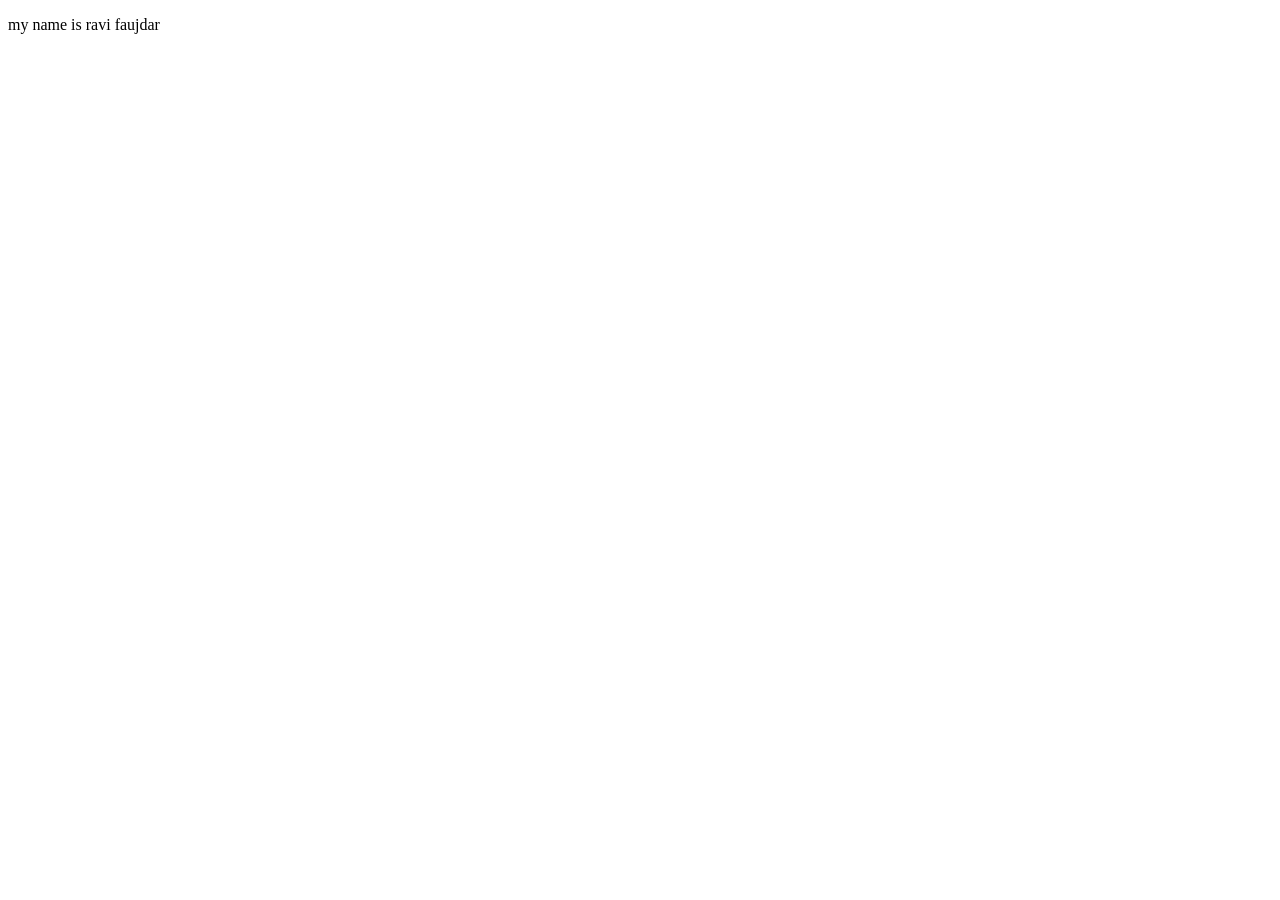
<file: hello.html>
<!DOCTYPE html>
<html lang="en">
<head>
    <meta charset="UTF-8">
    <meta name="viewport" content="width=device-width, initial-scale=1.0">
    <title>hello what are you doing</title>
</head>
<body>
    <p>my name is ravi faujdar </p>
</body>
</html>
</file>
